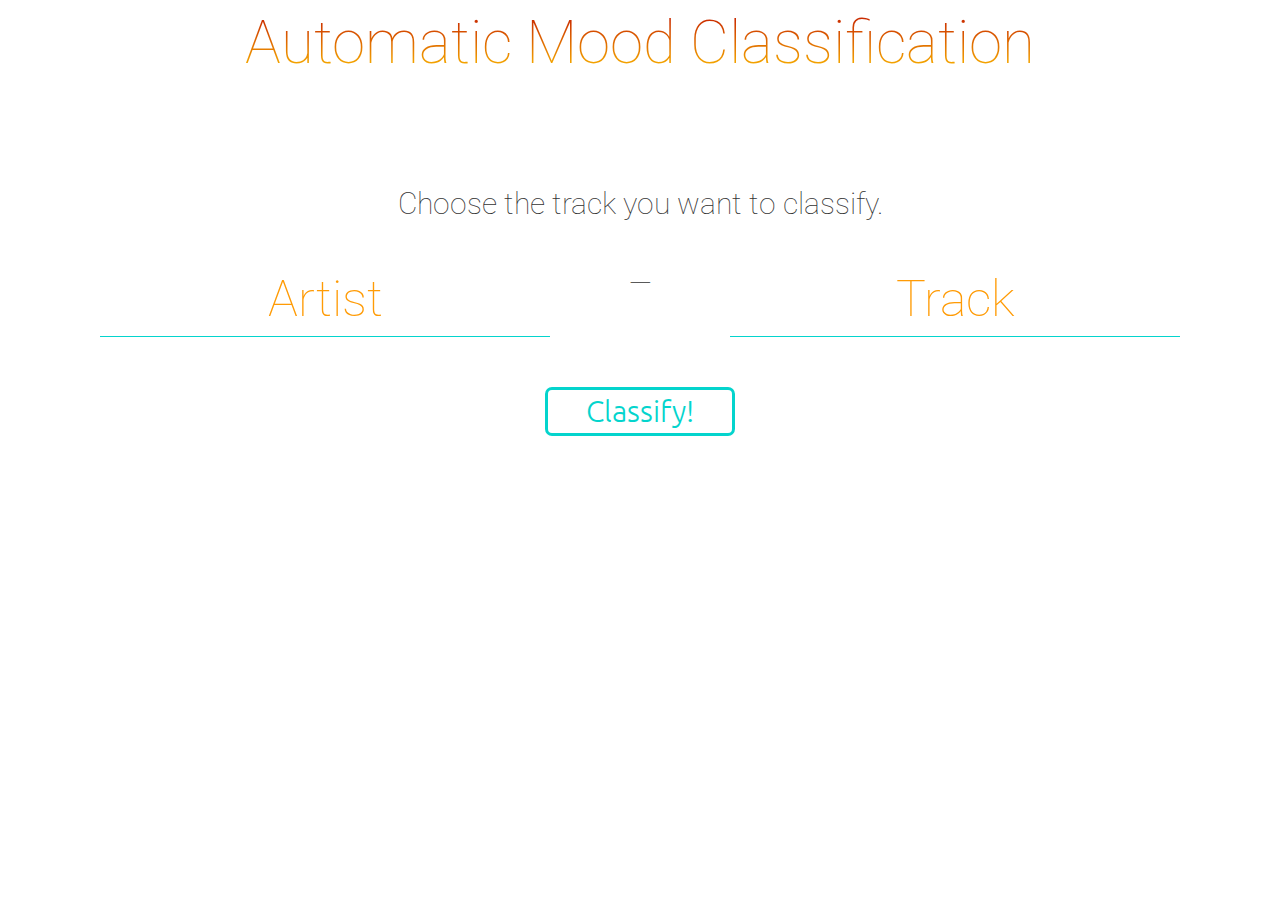
<file: index.html>
<html>
<head>
	<title>Automatic Mood Classification</title>
	<meta charset="utf-8">
	<meta name="viewport" content="width=device-width, initial-scale=1, maximum-scale=1.0, user-scalable=no">
	<link href="https://maxcdn.bootstrapcdn.com/bootstrap/3.3.4/css/bootstrap.min.css" rel="stylesheet">
	<script src="http://code.jquery.com/jquery-2.1.4.min.js"></script>
	<script src="https://maxcdn.bootstrapcdn.com/bootstrap/3.3.4/js/bootstrap.min.js"></script>
	<link href='css/style.css' rel='stylesheet'/>
</head>
<body>
	<div class="container">
		<h1 class="title">Automatic Mood Classification</h1>
		<div class="form col-md-12">
			<p class="subtitle">Choose the track you want to classify.</p>
			<div class="form col-md-12">
    			<input type="text" class="input col-md-5" name="artist" id="artist" placeholder="Artist">
    			<span class="col-md-2 hyphen"> — </span>
    			<input type="text" class="input col-md-5" name="track" id="track" placeholder="Track">
    		</div>
    	</div>
    	<div class="button col-md-2 col-md-offset-5">Classify!</div>

    	<div id="loading" class="spinner">
        	<div class="rect1"></div>
  			<div class="rect2"></div>
  			<div class="rect3"></div>
  			<div class="rect4"></div>
  			<div class="rect5"></div>
    	</div>
    	<div class="load col-md-12" id="loading-text">Loading...</div>
    	<div id="results" class="col-md-12">
    		<h3>Mood Cluster</h3>
    		<h2 id="cluster"></h2>
    	</div>
	</div>
	<script src="js/main.js"></script>
</body>
</html>
</file>
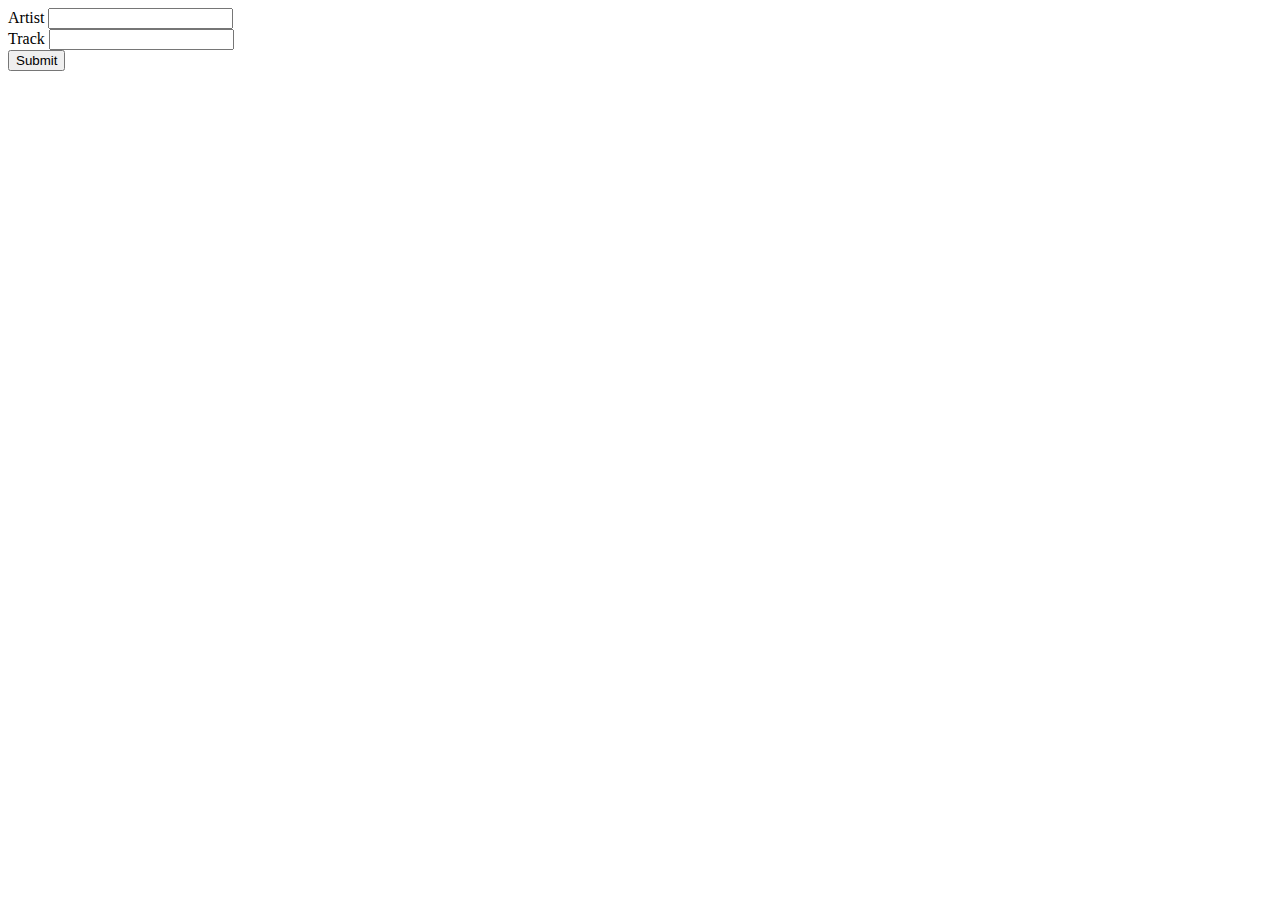
<file: test.html>
<html>
<head>
	<title>Test</title>
	<meta charset="utf-8">
  <meta name="viewport" content="width=device-width, initial-scale=1, maximum-scale=1.0, user-scalable=no">
</head>
<body>
  <form action="backend/test.php" method="get">
    Artist <input type="text" name="artist"><br>
    Track <input type="text" name="track"><br>
    <input type="submit">
  </form>
</body>
</html>
</file>
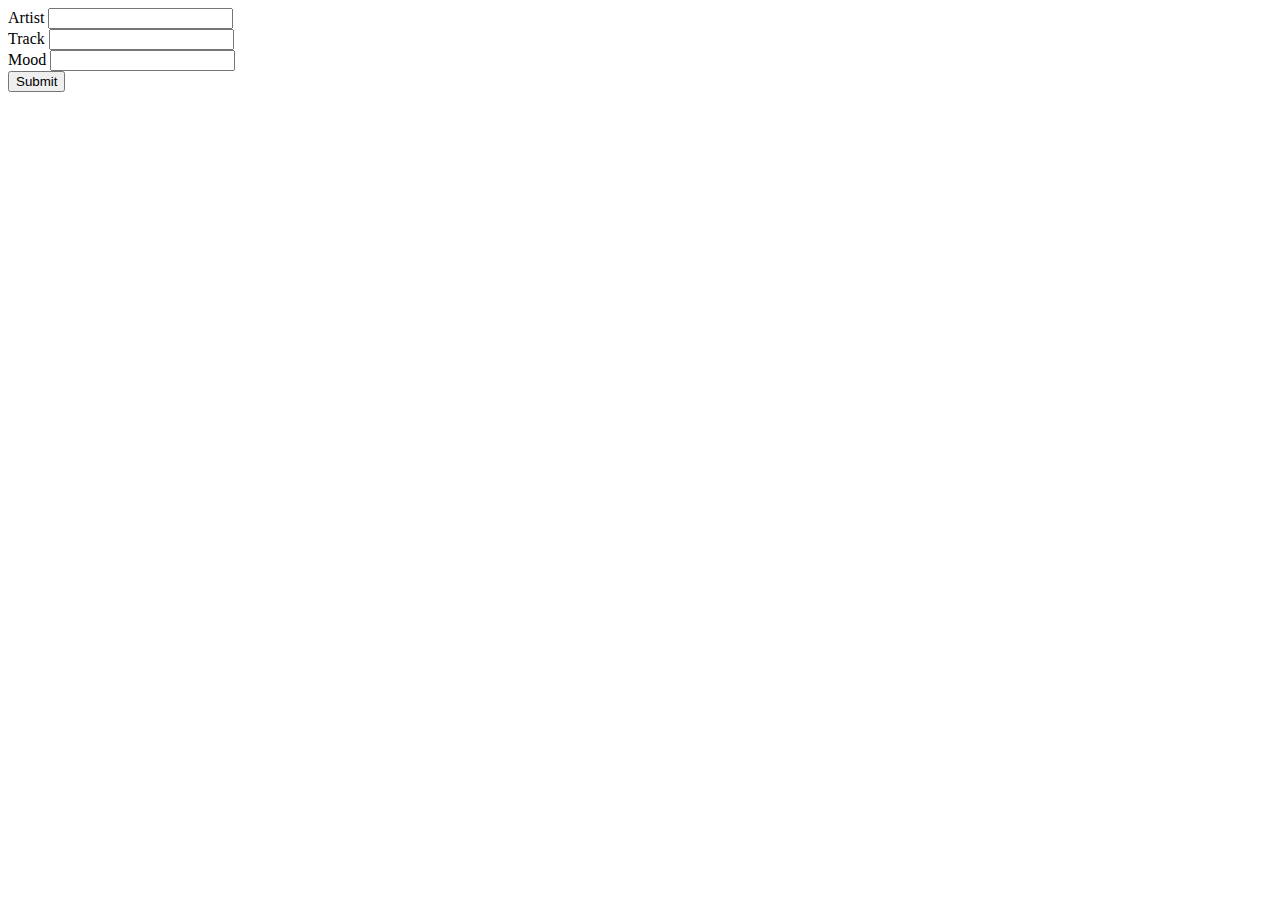
<file: training.html>
<html>
<head>
	<title>Training</title>
	<meta charset="utf-8">
  <meta name="viewport" content="width=device-width, initial-scale=1, maximum-scale=1.0, user-scalable=no">
</head>
<body>
  <form action="backend/training.php" method="get">
    Artist <input type="text" name="artist"><br>
    Track <input type="text" name="track"><br>
    Mood <input type="text" name="mood"><br>
    <input type="submit">
  </form>
</body>
</html>
</file>
<file: css/style.css>
@import url(http://fonts.googleapis.com/css?family=Ubuntu);
@import url(http://fonts.googleapis.com/css?family=Montserrat);
@import url(http://fonts.googleapis.com/css?family=Roboto:400,100,300);

body,p,h1 {
	font-family: "Roboto", Sans-serif;
	font-weight: 100;
	font-size: 30px;
}
h3 {
	font-family: "Ubuntu", Sans-serif;
	font-size: 25px;
	text-align: center;
	margin-top: 105px;
}
h2 {
	font-family: "Roboto", Sans-serif;
	font-weight: 100;
	font-size: 50px;
	text-align: center;
	color: #ff9b05;
}
.container {
	margin: 0 auto;
}
.form {
	text-align: center;
	margin-top: 27px;
}
.title {
	font-family: "Roboto", Sans-serif;
	font-weight: 100;
	font-size: 60px;
	text-align: center;
	background: -webkit-linear-gradient(#c21500, #ffc500);
  	-webkit-background-clip: text;
  	-webkit-text-fill-color: transparent;
  	margin-top: 10px;
}
.subtitle {
	font-size: 30px;
	text-align: center;
	margin-top: 70px;
/*	color: #e405e3;
*/}
.hyphen {
	float: center !important;
}
.input {
	border-bottom: 1px solid #04d4cd;
	border-left: none;
	border-right: none;
	border-top: none;
  	font-size: 50px;
  	display: inline-block;
  	float: center !important;
  	text-align: center;
}
.input::-webkit-input-placeholder {
   	font-family: "Roboto", Sans-serif;
	font-weight: 100;
	color: #ff9b05;
	text-align: center;
}

.input:-moz-placeholder { /* Firefox 18- */
   	font-family: "Roboto", Sans-serif;
	font-weight: 100;  
}
.input::-moz-placeholder {  /* Firefox 19+ */
   	font-family: "Roboto", Sans-serif;
	font-weight: 100;   
}
.input:-ms-input-placeholder {  
   	font-family: "Roboto", Sans-serif;
	font-weight: 100; 
}
.input:focus {
	outline-style: none !important;
	border-bottom: 1px solid #ff9b05;
}
[placeholder]:focus::-webkit-input-placeholder {
  color: transparent;
}
[placeholder]:focus:-moz-placeholder {
	color: transparent;
}
[placeholder]:focus::-moz-placeholder {
	color: transparent;
}
[placeholder]:focus:-ms-input-placeholder {
	color: transparent;
}
.button {
	font-family: Ubuntu;
	text-align: center;
	margin-top: 50px;
	cursor: default;
	border-radius: 7px;
	border: 3px solid #04d4cd;
	color: #04d4cd;
}
.button:hover {
	background-color: #04d4cd;
	color: white;
	/*webkit-transition: background-color 200ms;
	transition: background-color 200ms;*/
}
.spinner {
  margin: 100px auto;
  width: 50px;
  height: 30px;
  text-align: center;
  font-size: 10px;
}

.spinner > div {
  background-color: #333;
  height: 100%;
  width: 6px;
  display: inline-block;
  
  -webkit-animation: stretchdelay 1.2s infinite ease-in-out;
  animation: stretchdelay 1.2s infinite ease-in-out;
  margin-top: 150px;
}

.spinner .rect2 {
  -webkit-animation-delay: -1.1s;
  animation-delay: -1.1s;
}

.spinner .rect3 {
  -webkit-animation-delay: -1.0s;
  animation-delay: -1.0s;
}

.spinner .rect4 {
  -webkit-animation-delay: -0.9s;
  animation-delay: -0.9s;
}

.spinner .rect5 {
  -webkit-animation-delay: -0.8s;
  animation-delay: -0.8s;
}

@-webkit-keyframes stretchdelay {
  0%, 40%, 100% { -webkit-transform: scaleY(0.4) }  
  20% { -webkit-transform: scaleY(1.0) }
}

@keyframes stretchdelay {
  0%, 40%, 100% { 
    transform: scaleY(0.4);
    -webkit-transform: scaleY(0.4);
  }  20% { 
    transform: scaleY(1.0);
    -webkit-transform: scaleY(1.0);
  }
}
.load {
	font-family: "Roboto", Sans-serif;
	font-weight: 100;
	font-size: 30px;
	margin-top:105px;
	text-align: center;
}
</file>
